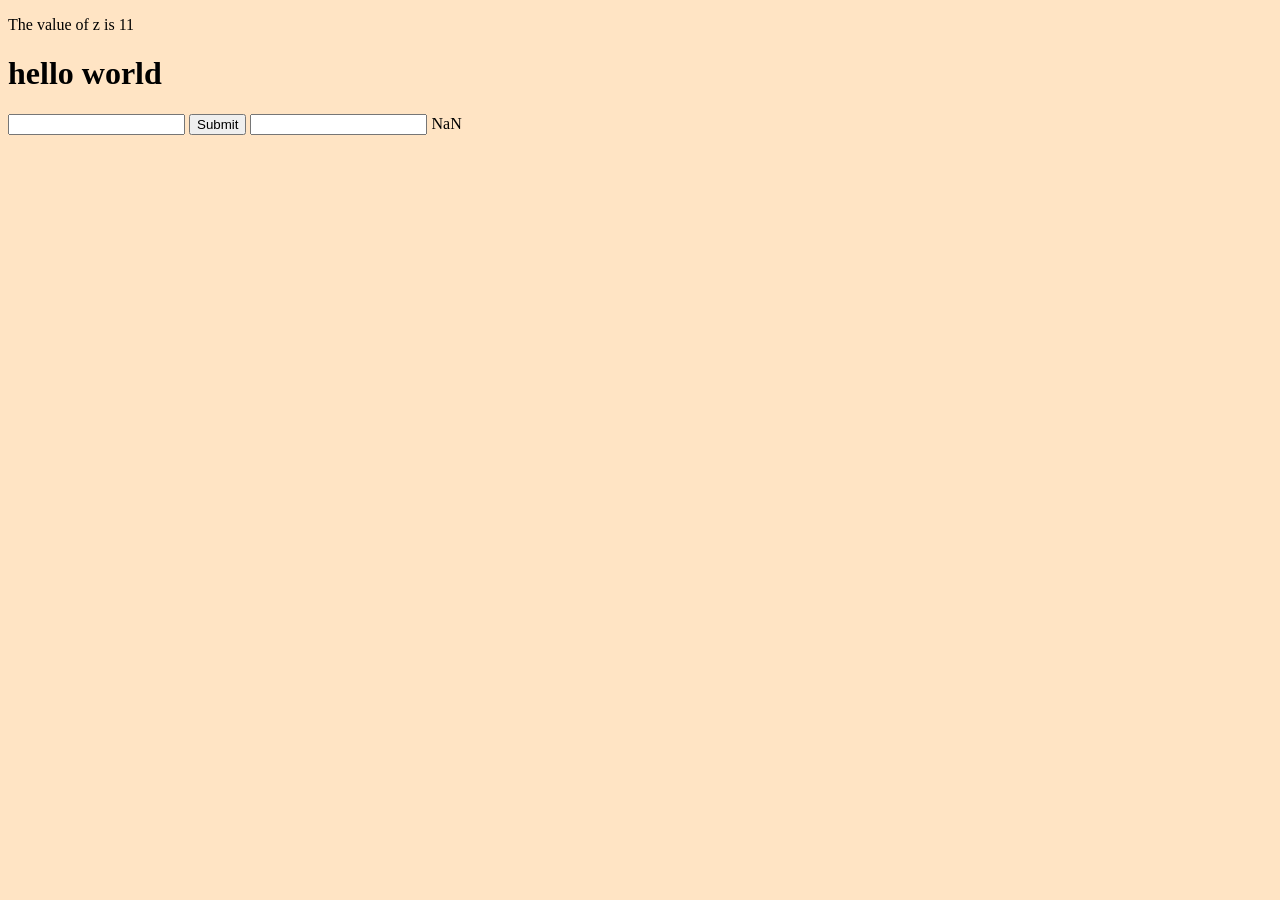
<file: index.html>
<!DOCTYPE html>
<html lang="en">
<head>
    <meta charset="UTF-8">
    <meta name="viewport" content="width=device-width, initial-scale=1.0">
    <title> learn Javascript</title>
    <link rel="stylesheet" href="style.css"> 
    <!-- <script>
        document.write("Hello wolrd")
    </script> -->
</head>
<body>
    
<p id="demo">hellooo   uhfijg</p>
    <h1>hello world</h1>
  
<input type="text" id="mn">
<input type="submit" onclick="mntgxo()" onmouseover="mnchangecl()" onmouseleave="mntgxoover()" id="mntg">
<input type="text" id="out" readonly >

<script src="script.js"></script>
</body>
</html>
</file>
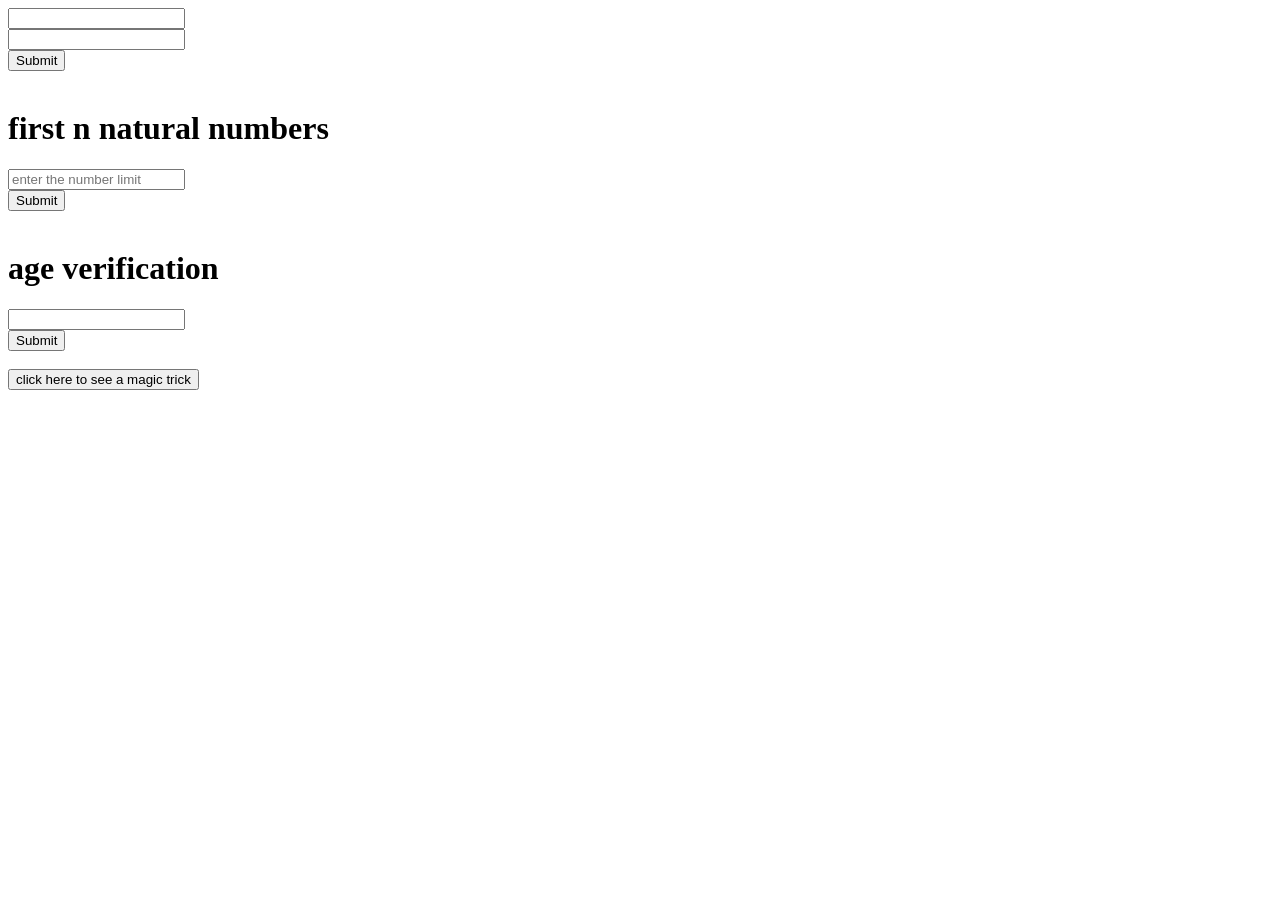
<file: mtb.html>
<!DOCTYPE html>
<html lang="en">
<head>
    <meta charset="UTF-8">
    <meta name="viewport" content="width=device-width, initial-scale=1.0">
    <title>Document</title>
</head>
<body>
    <input type="text" id="mn" onmouseover="enthada()" onmouseleave="looy()">
    <br>
    <input type="text" id="tg" onmouseover="enthada()" onmouseleave="looy()">
<br>
    <input type="submit" onclick="funny()" id="sub" onmouseover="catcho()" onmouseleave="ehhh()">

    <br>
    <br>
    <h1>first n natural numbers</h1>
    <input type="number" id="num" placeholder="enter the number limit">
    <br>
    <input type="submit" onclick="finanumber()">
    <br>
    <br>
    <h1>age verification</h1>
    <input type="number" id="age">
    <br>
    <input type="submit" onclick="ageverification()">
    <script src="scriptformtb.js"></script>
    <br>
    <br>
    <input type="button" onmouseover="heey()" id="rrrr" value="click here to see a magic trick">
</body>
</html>
</file>
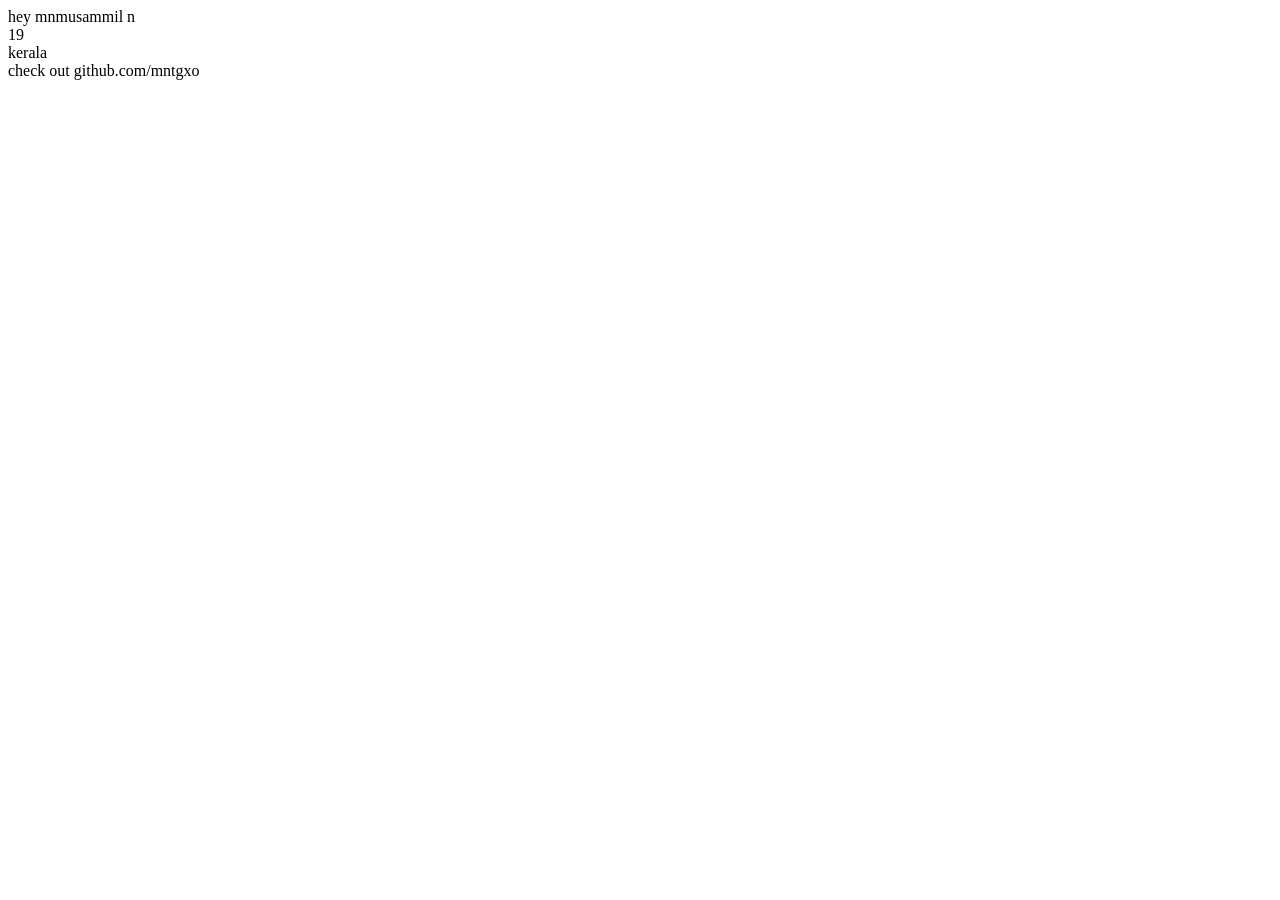
<file: datatypes/datatypes.html>
<!DOCTYPE html>
<html lang="en">
<head>
    <meta charset="UTF-8">
    <meta name="viewport" content="width=device-width, initial-scale=1.0">
    <title>Document</title>
</head>
<body>
    hey
    <script src="dt.js"></script>
</body>
</html>
</file>
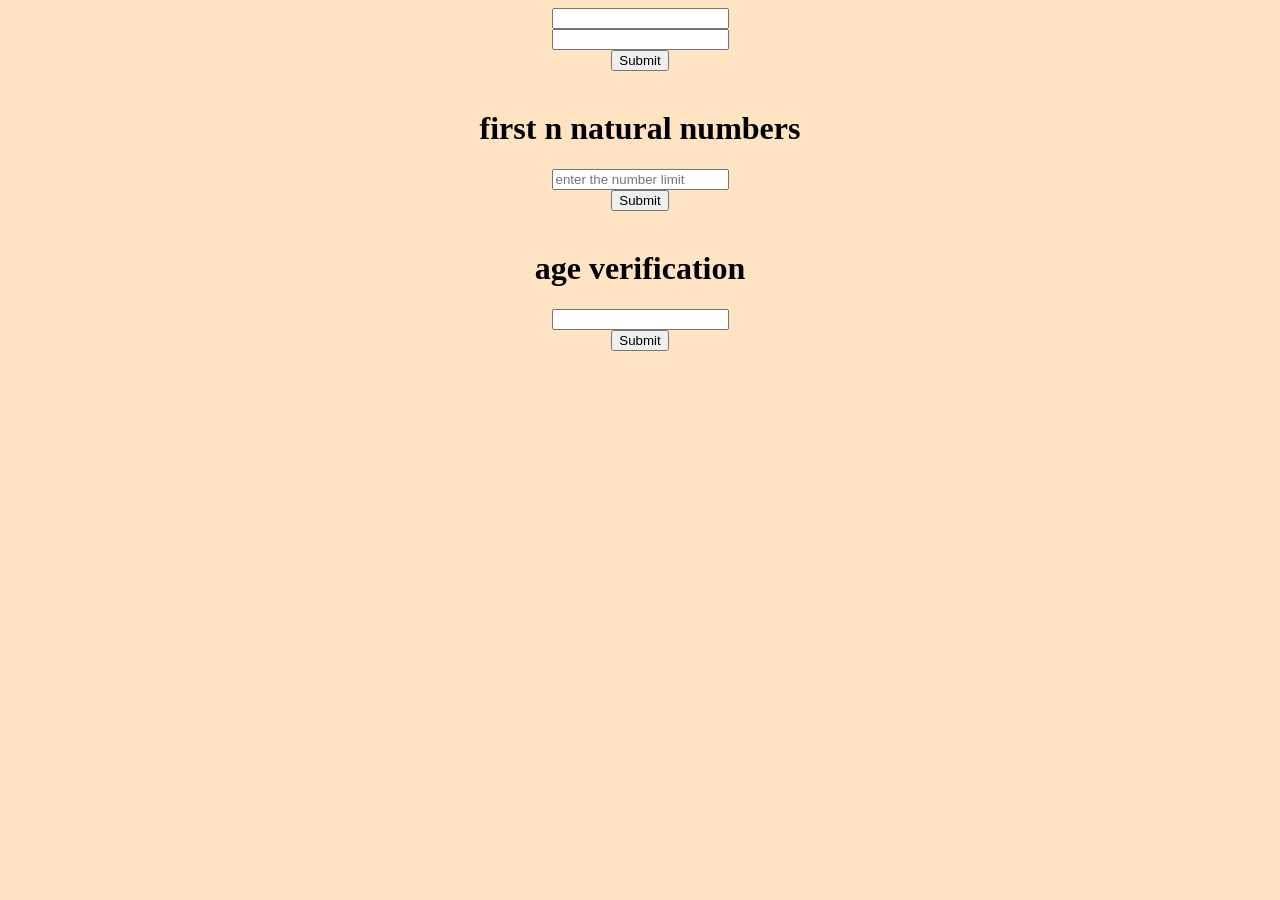
<file: mtb/mtb.html>
<!DOCTYPE html>
<html lang="en">
<head>
    <meta charset="UTF-8">
    <meta name="viewport" content="width=device-width, initial-scale=1.0">
    <title>Document</title>
    <link rel="stylesheet" href="styleformtb.css">
</head>
<body>
    <input type="number" id="mn" onmouseover="enthada()" onmouseleave="looy()">
    <br>
    <input type="number" id="tg" onmouseover="enthada()" onmouseleave="looy()">
<br>
    <input type="submit" onclick="funny()" id="sub" onmouseover="catcho()" onmouseleave="ehhh()">

    <br>
    <br>
    <h1>first n natural numbers</h1>
    <input type="number" id="num" placeholder="enter the number limit">
    <br>
    <input type="submit" onclick="finanumber()">
    <br>
    <br>
    <h1>age verification</h1>
    <input type="number" id="age">
    <br>
    <input type="submit" onclick="ageverification()">
    <script src="scriptformtb.js"></script>
    <br>
    <br>
    <!-- <input type="button" onmouseover="heey()" id="rrrr" value="click here to see a magic trick" width="100px" height="100px"> 
    <br><br> -->
</body>
</html>
</file>
<file: style.css>
body{
    background-color: bisque;
}
</file>
<file: mtb/styleformtb.css>
body{
    background-color: #ffe4c4;
    text-align: center;
}
</file>
